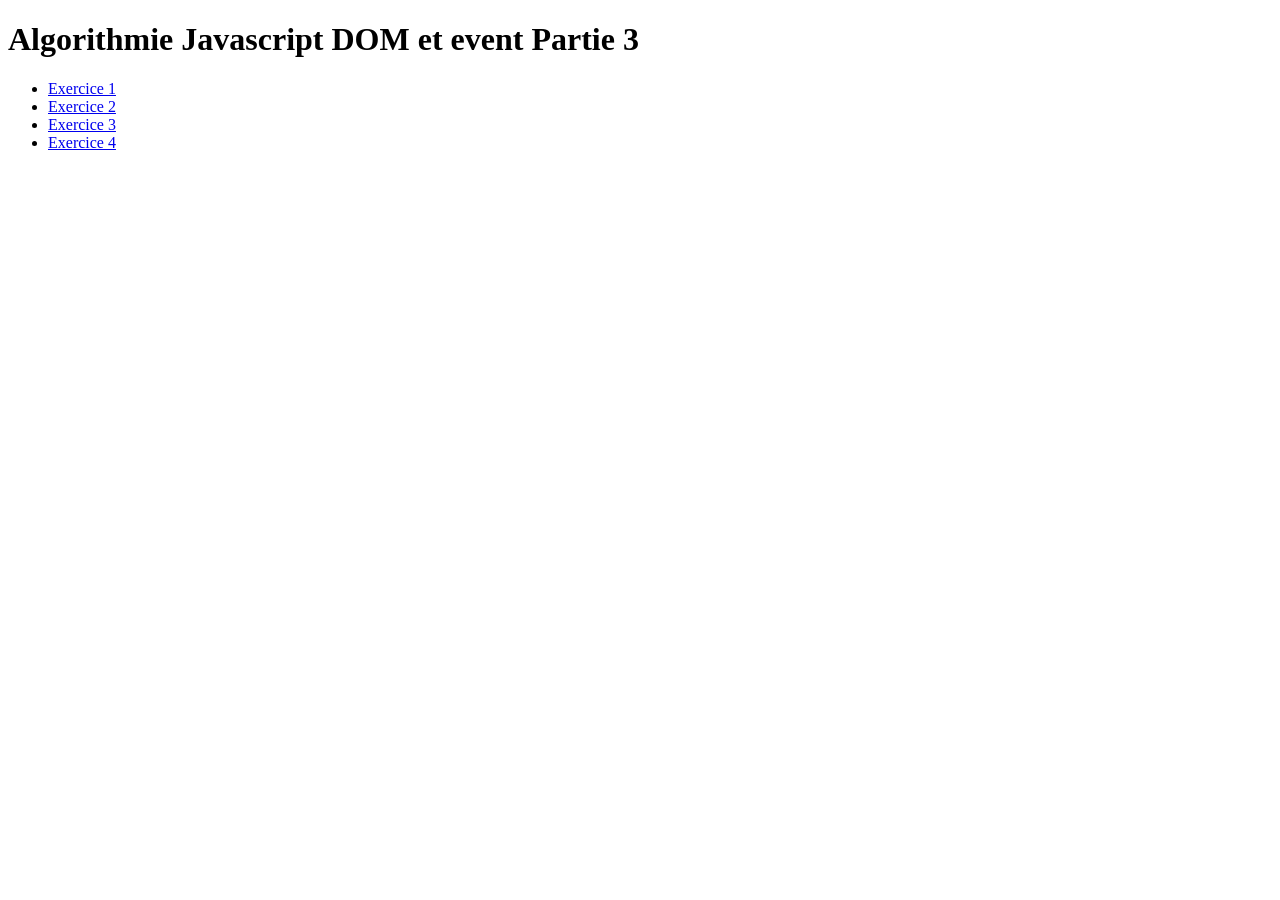
<file: index.html>
<!DOCTYPE html>
<html lang="en">
<head>
    <meta charset="UTF-8">
    <meta name="viewport" content="width=device-width, initial-scale=1.0">
    <title>Document</title>
</head>
<body>
    <h1>Algorithmie Javascript DOM et event Partie 3</h1>
    <ul>
        <li>
            <a href="./Ex1/index.html">Exercice 1</a>
        </li>
        <li>
            <a href="./Ex2/index.html">Exercice 2</a>
        </li>
        <li>
            <a href="./Ex3/index.html">Exercice 3</a>
        </li>
        <li>
            <a href="./Ex4/index.html">Exercice 4</a>
        </li>
    </ul>
</body>
</html>
</file>
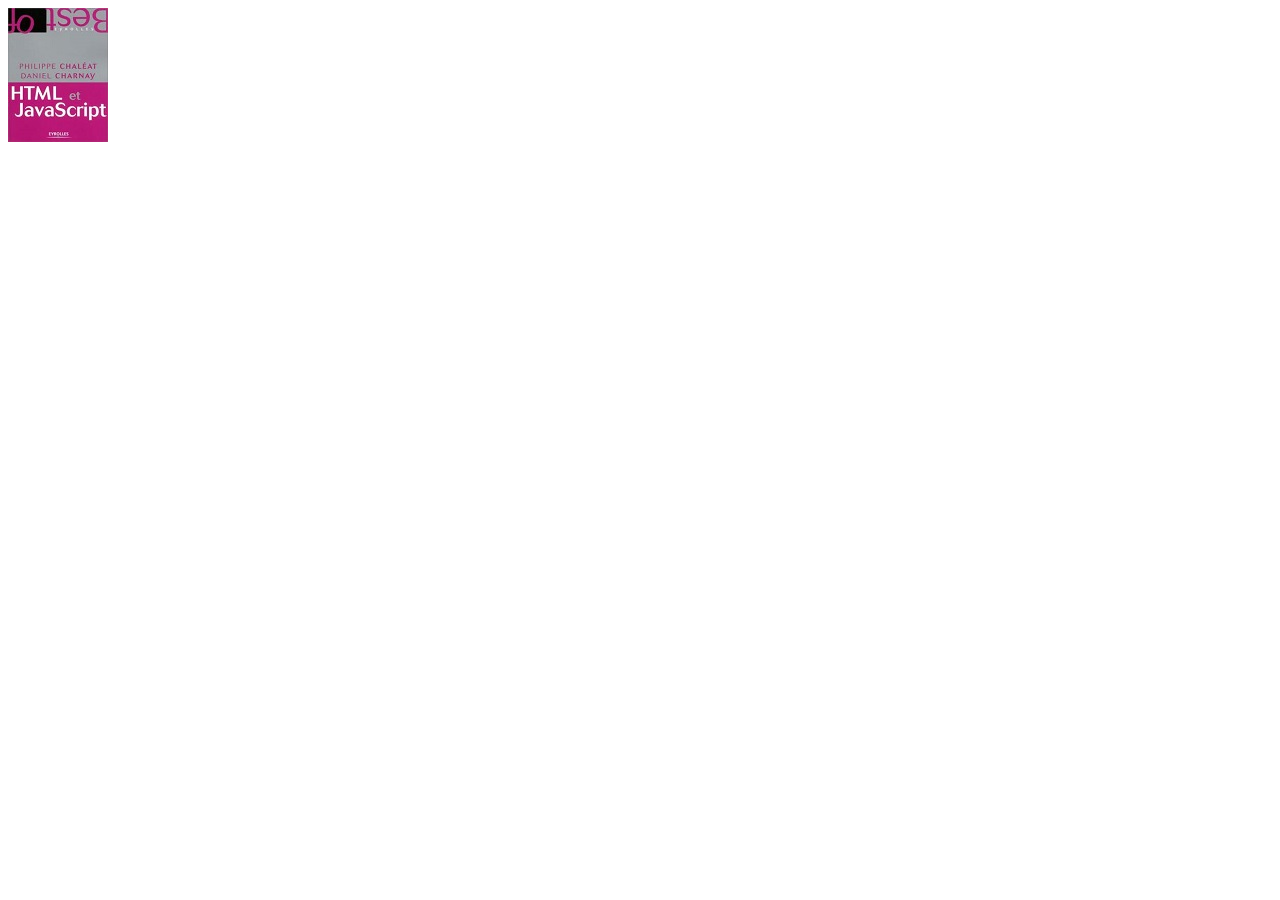
<file: Ex1/index.html>
<!DOCTYPE html>
<html>
  <head>
    <meta charset="utf-8" />
    <title>Exercice 1</title>
    <script src="./main.js" defer></script>
    <link rel="stylesheet" href="style.css">
  </head>
  <body>
      <img class="" src="images/image1.jpg" id="image1"/>
  </body>
</html>
</file>
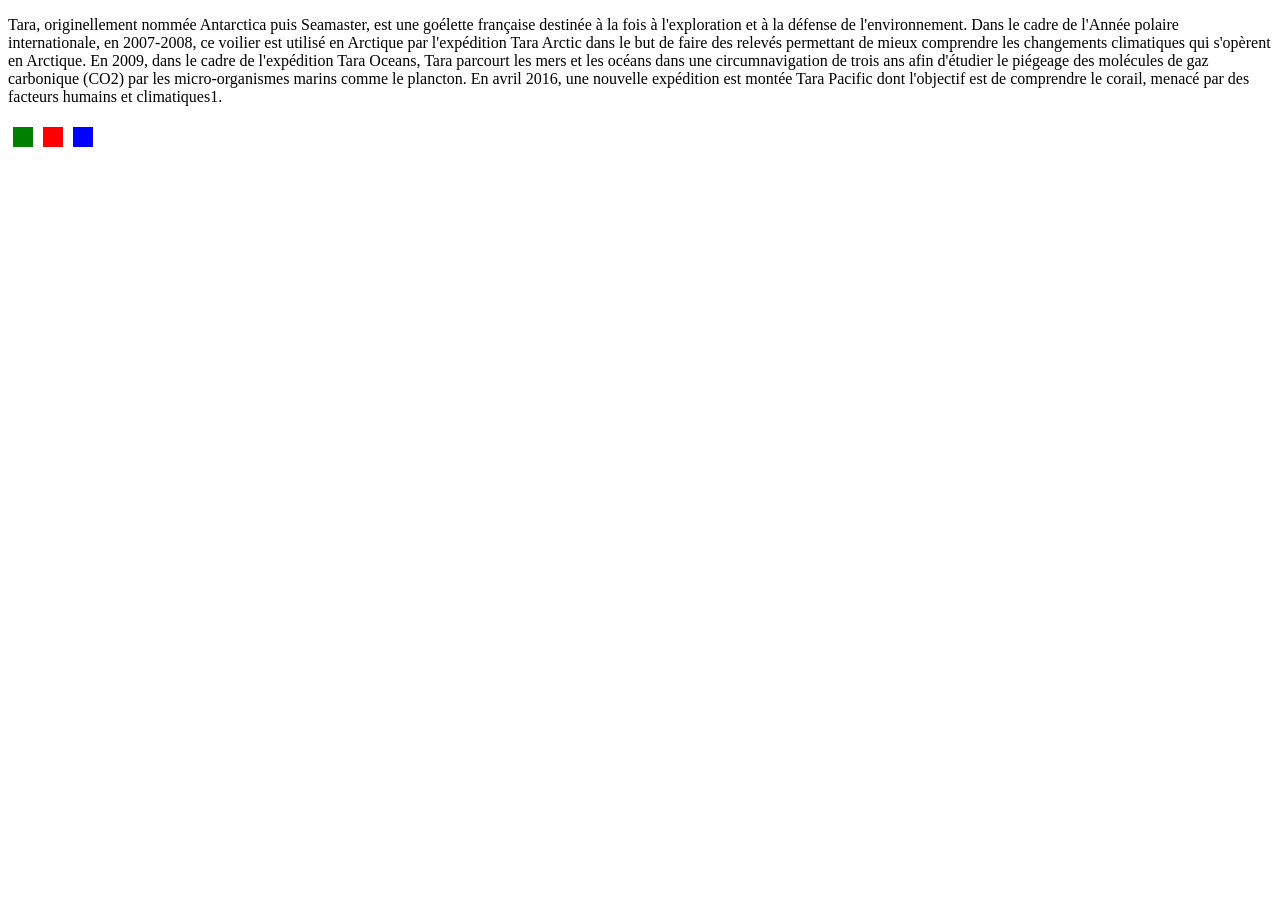
<file: Ex3/index.html>
<!DOCTYPE html>
<html>
<head>
  <meta charset="utf-8" />
  <title>Exercice 3</title>
  <link rel="stylesheet" href="style.css"/>
  <script src="./main.js" defer></script>
</head>
<body>
  <div id="text">
    <p>
      Tara, originellement nommée Antarctica puis Seamaster, est une goélette française destinée à la fois à l'exploration et à la défense de l'environnement. Dans le cadre de l'Année polaire internationale, en 2007-2008, ce voilier est utilisé en Arctique par l'expédition Tara Arctic dans le but de faire des relevés permettant de mieux comprendre les changements climatiques qui s'opèrent en Arctique. En 2009, dans le cadre de l'expédition Tara Oceans, Tara parcourt les mers et les océans dans une circumnavigation de trois ans afin d'étudier le piégeage des molécules de gaz carbonique (CO2) par les micro-organismes marins comme le plancton. En avril 2016, une nouvelle expédition est montée Tara Pacific dont l'objectif est de comprendre le corail, menacé par des facteurs humains et climatiques1.
    </p>
  </div>
  <div>
  <div id="vert" class="color green" ></div>
  <div id="rouge" class="color red" ></div>
  <div id="bleu" class="color blue" ></div>
</div>
</body>
</html>
</file>
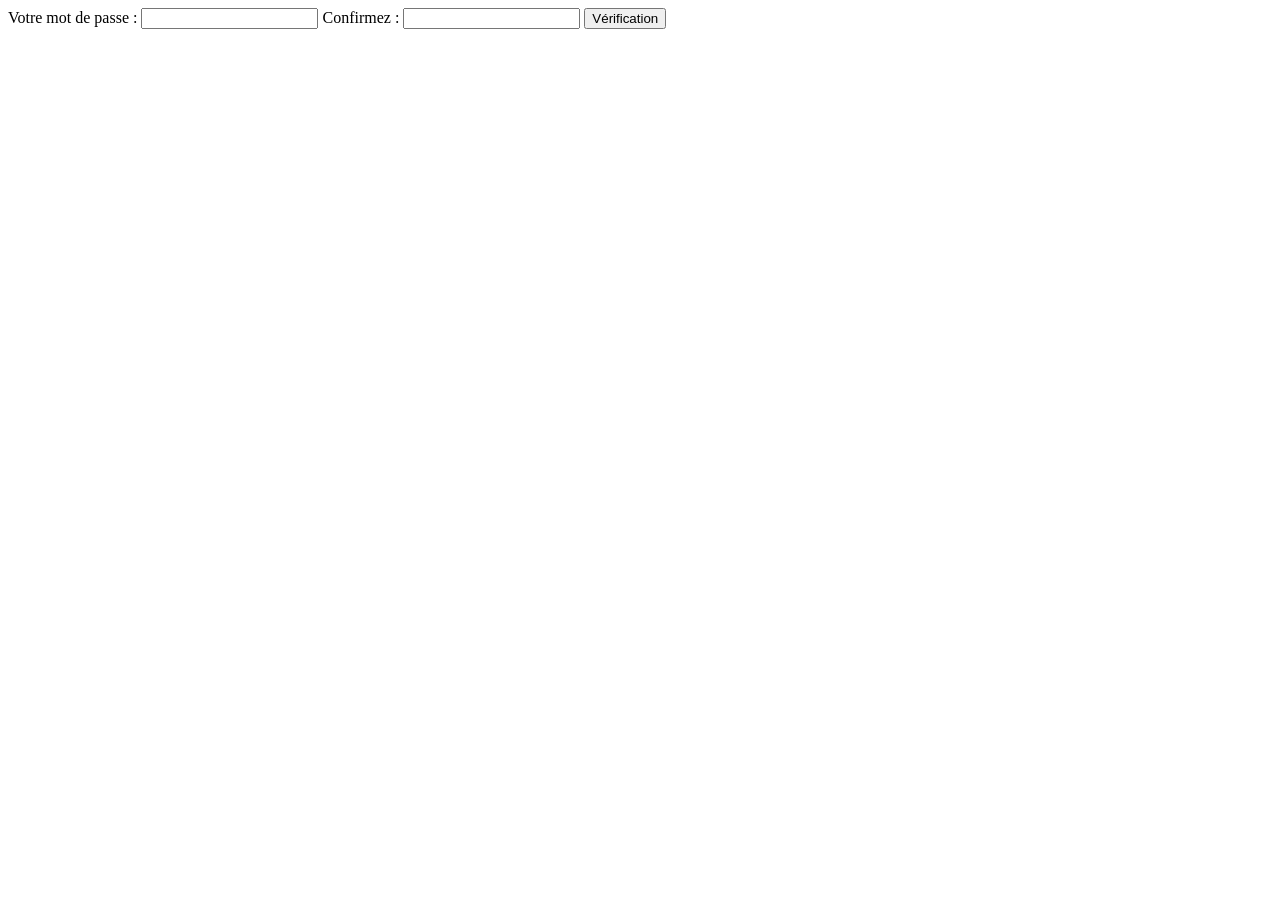
<file: Ex4/index.html>
<!DOCTYPE html>
<html>
<head>
  <meta charset="utf-8" />
  <title>Exercice 4</title>
  <script src="./main.js" defer></script>
  <link rel="stylesheet" href="style.css">
</head>
<body>
  <form>
    <label for="password">Votre mot de passe : </label>
    <input type="text" name="password" class="" id="password" value="" />
    <label for="confirmPassword">Confirmez : </label>
    <input type="text" name="confirmPassword" class="" id="confirmPassword" value="" />
    <button type="button" name="button" >Vérification</button>
  </form>
</body>
</html>
</file>
<file: Ex1/style.css>
.border-red {
    border: 3px solid red;
}
</file>
<file: Ex3/style.css>
.color{
  float: left;
  width: 20px;
  height: 20px;
  margin : 5px;
}
.green{
  background-color: green;
}
.red{
    background-color: red;
    color: red;
}
.blue{
    background-color: blue;
    color: blue;
}

.text-green {
    color: green;
}
.text-red {
    color: red;
}
.text-blue {
    color: blue;
}
</file>
<file: Ex4/style.css>
.mdp-green{
    border:1px solid green;
}

.mdp-red{
    border:1px solid red;
}
</file>
